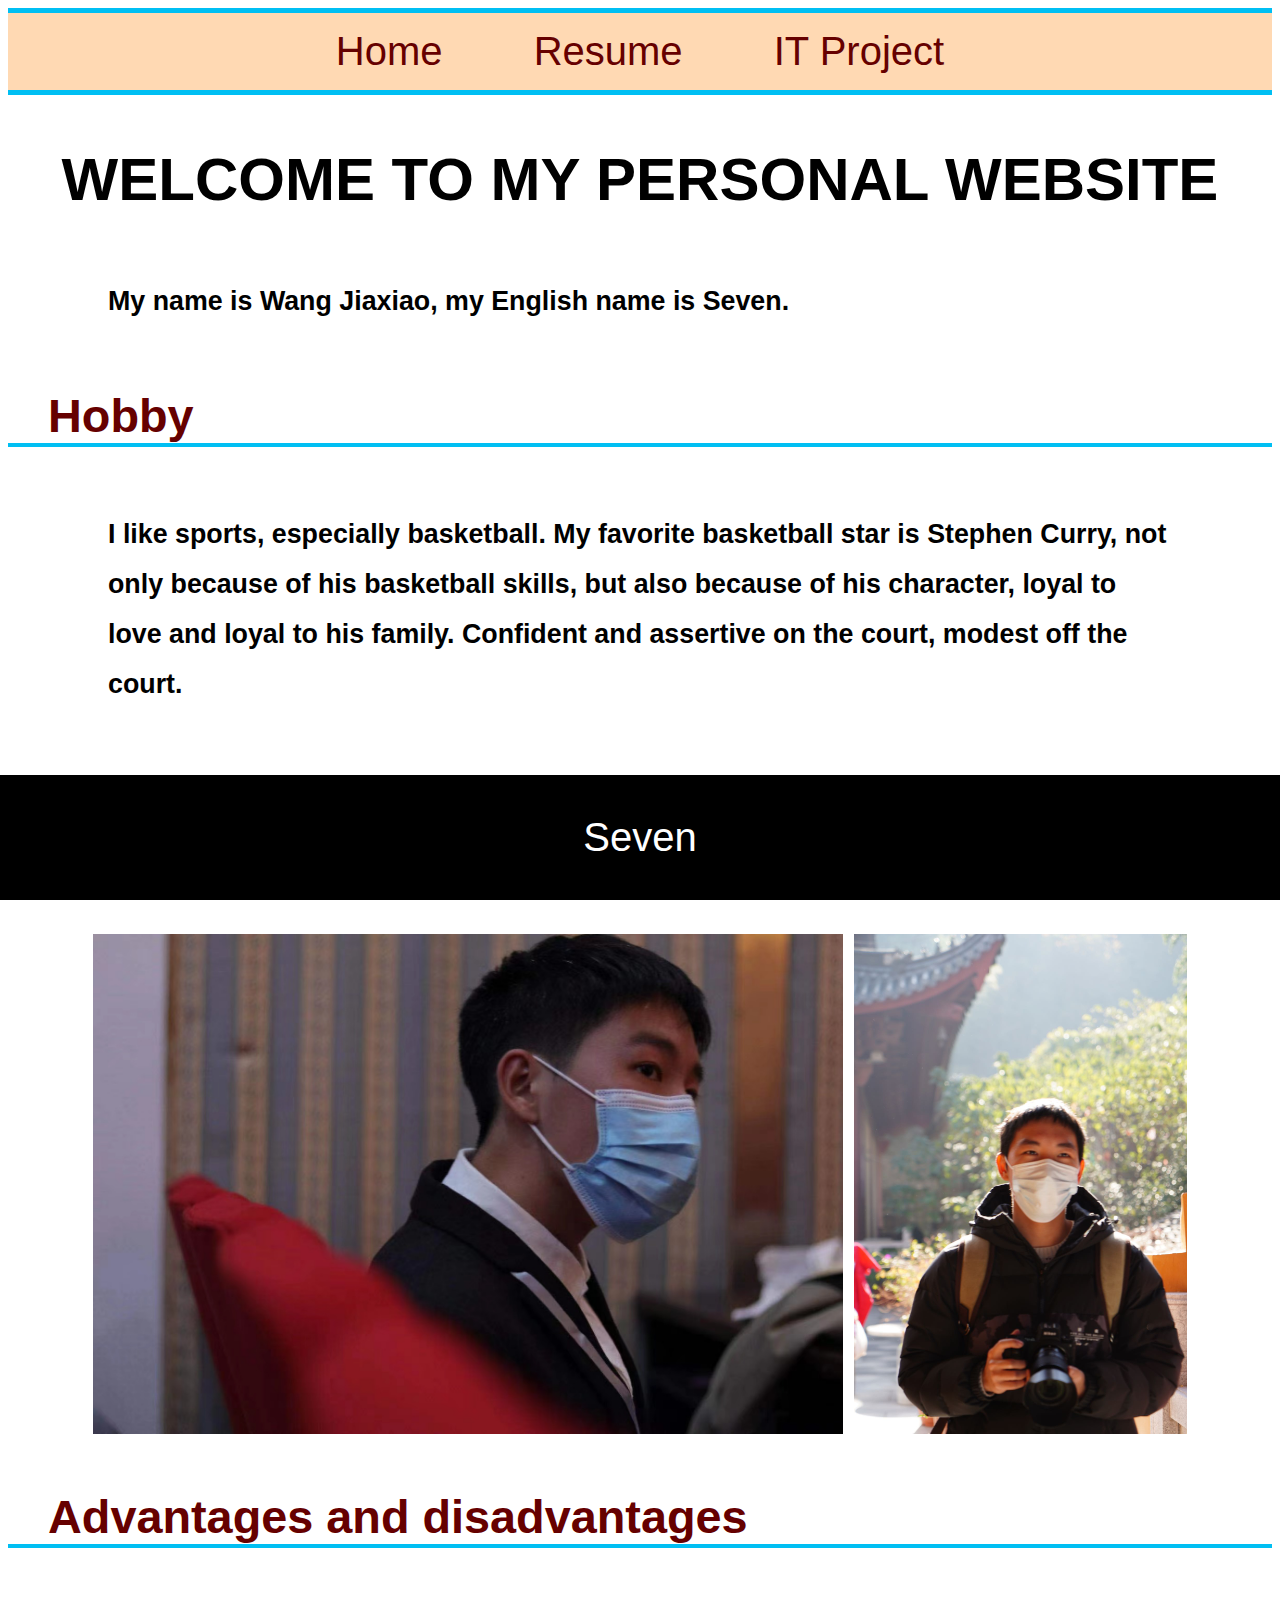
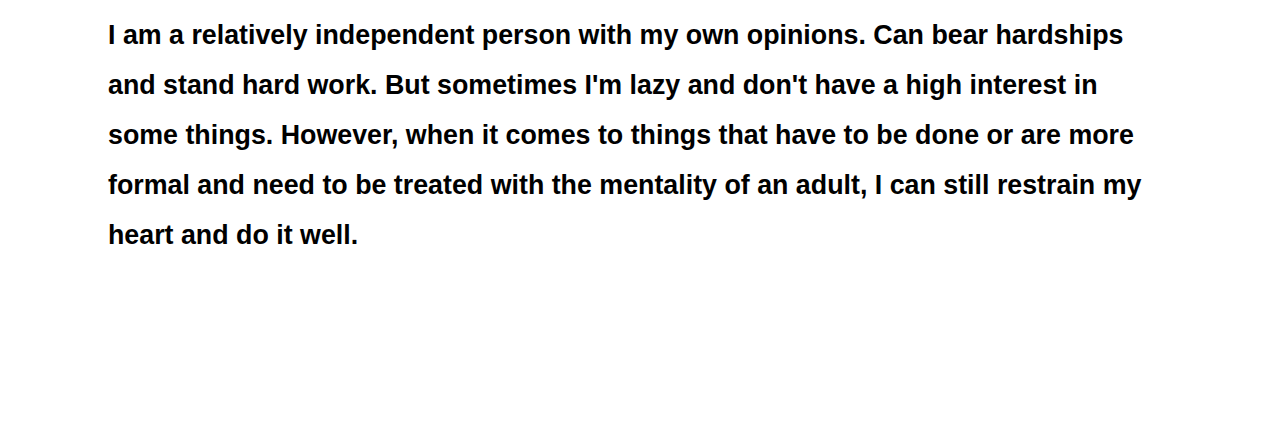
<file: index.html>
<!DOCTYPE html>
<html lang="en" >
<head>
  <meta charset="UTF-8">
  <title>CodePen - Home</title>
  <link rel="stylesheet" href="./style.css">
<style>
.footer {
  position: fixed;
  left: 0;
  bottom: 0;
  width: 100%;
  background-color: black;
  color: white;
  text-align: center;
  padding: 0px;
}
</style>
<link rel="icon" href="favicon.ico">
</head>
<body>
<!-- partial:index.partial.html -->
<nav>
  <ul>
    <li><a href="index.html">Home</a></li>
    <li><a href="resume.html">Resume</a></li>
    <li><a href="IT.html">IT Project</a></li>
  </ul>
</nav>

<h2>WELCOME TO MY PERSONAL WEBSITE</h2>
<h6>My name is Wang Jiaxiao, my English name is Seven.</h6>
<h3>Hobby</h3>
<h6>I like sports, especially basketball. My favorite basketball star is Stephen Curry, not only because of his basketball skills, but also because of his character, loyal to love and loyal to his family. Confident and assertive on the court, modest off the court.</h6>
<h6>I am also a logical person and like to watch some suspense dramas. I like listening to music, music can immerse me in my own world.</h6>

<div align="center">
<img src="Personal photo1.jpg" width="750" height="499.5">
<img src="Personal photo2.jpg" width="333" height="500">
</div>

<h3>Advantages and disadvantages</h3>
<h6>I am a relatively independent person with my own opinions. Can bear hardships and stand hard work. But sometimes I'm lazy and don't have a high interest in some things. However, when it comes to things that have to be done or are more formal and need to be treated with the mentality of an adult, I can still restrain my heart and do it well.</h6>
<h6> <br> </h6>

<div class="footer">
  <p>Seven</p>
</div>
<!-- partial -->
  
</body>
</html>
</file>
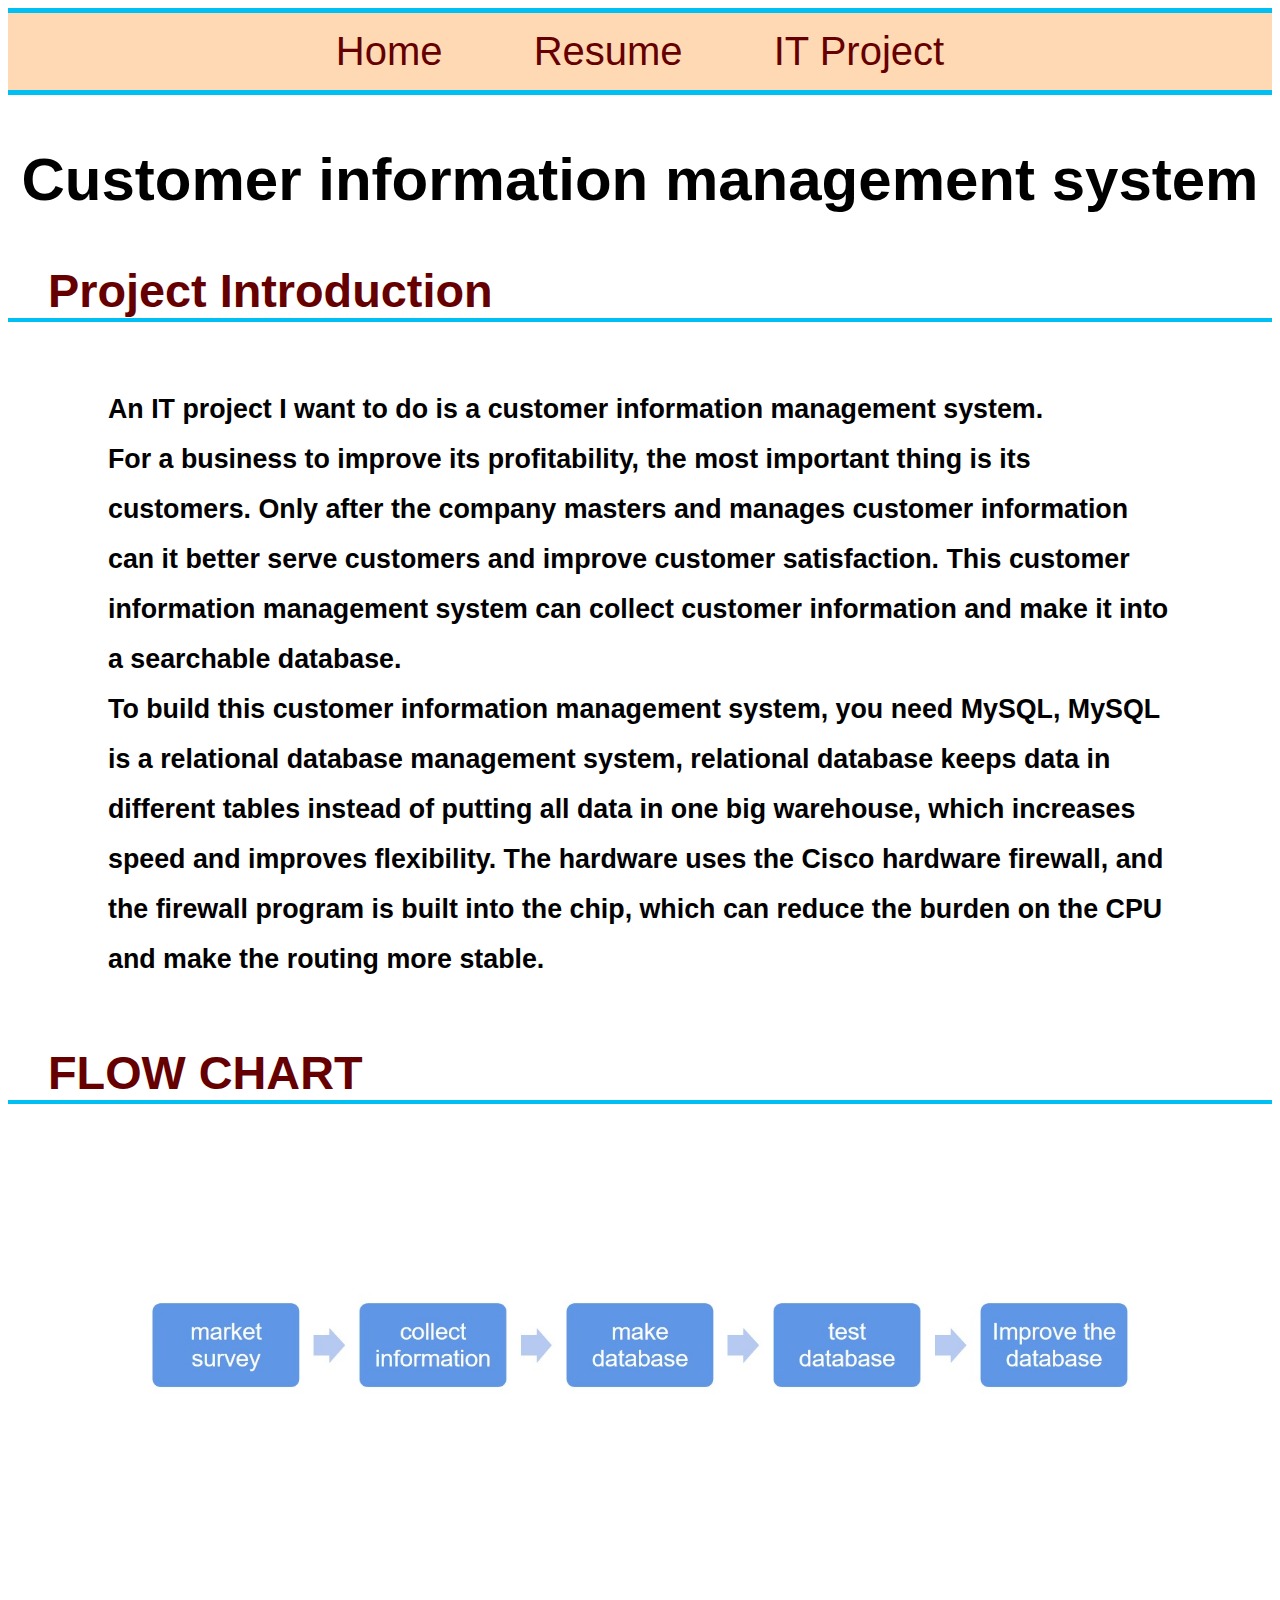
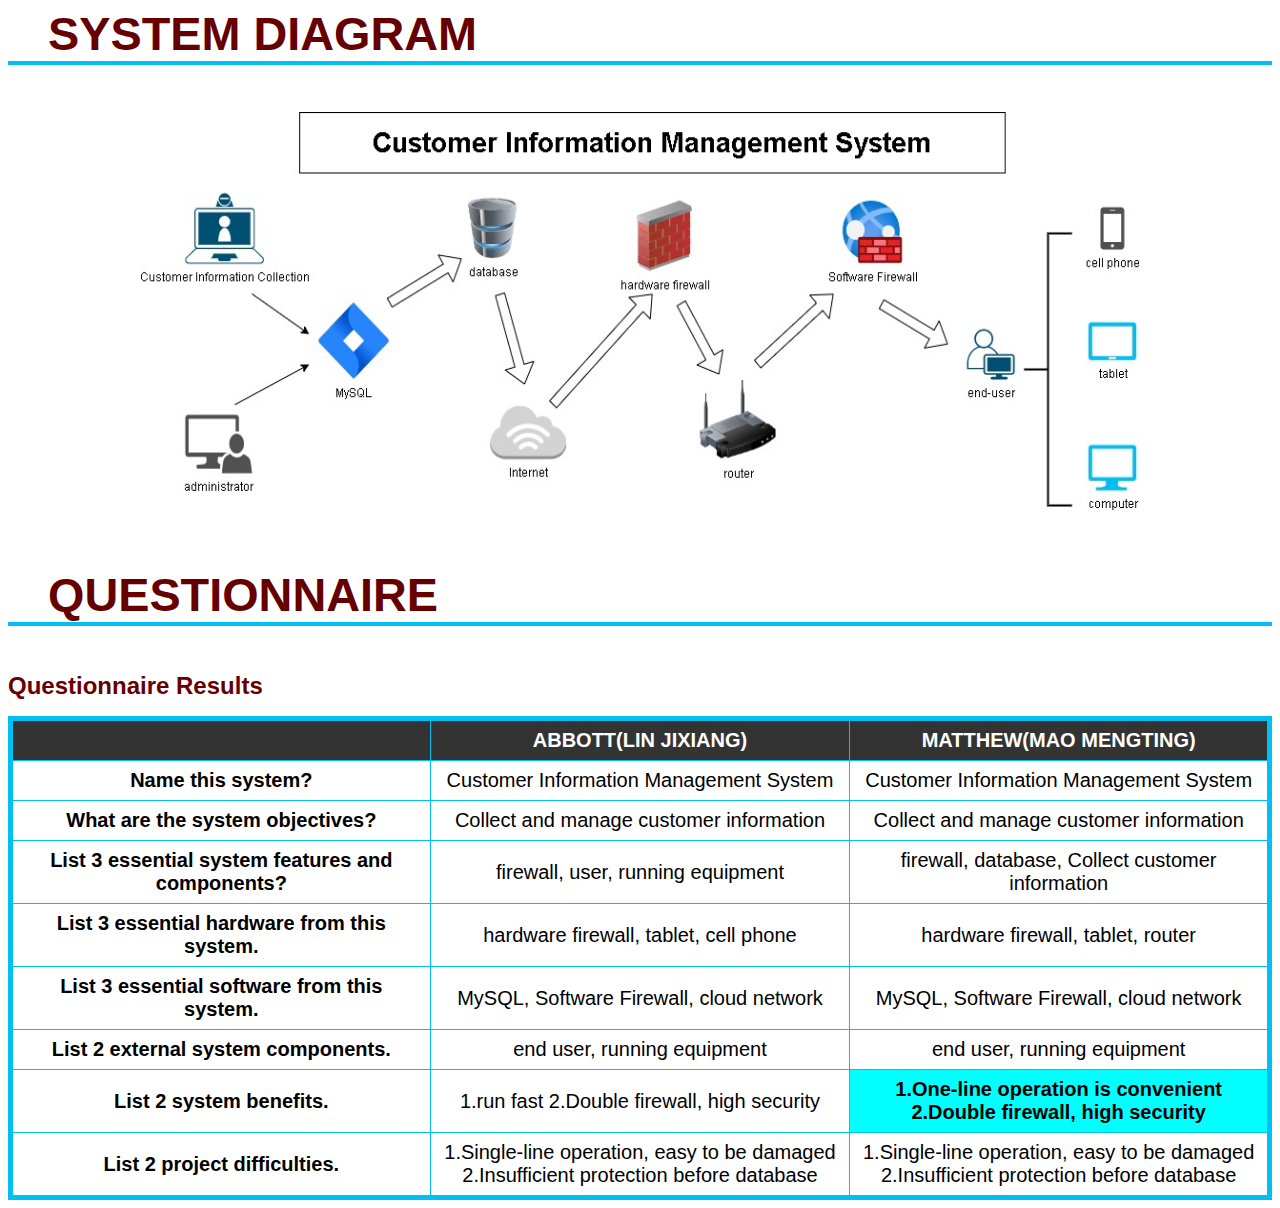
<file: IT.html>
<!DOCTYPE html>
<html lang="en" >
<head>
  <meta charset="UTF-8">
  <title>CodePen - 网页IT</title>
  <link rel="stylesheet" href="./style.css">
<link rel="icon" href="favicon.ico">

<link rel="stylesheet" href="system.css">
</head>
<body>
<!-- partial:index.partial.html -->
<nav>
  <ul>
    <li><a href="index.html">Home</a></li>
    <li><a href="resume.html">Resume</a></li>
    <li><a href="IT.html">IT Project</a></li>
  </ul>
</nav>

<h2>Customer information management system</h2>

<h3>Project Introduction</h3>

<h6>An IT project I want to do is a customer information management system.<br>For a business to improve its profitability, the most important thing is its customers. Only after the company masters and manages customer information can it better serve customers and improve customer satisfaction. This customer information management system can collect customer information and make it into a searchable database.<br>To build this customer information management system, you need MySQL, MySQL is a relational database management system, relational database keeps data in different tables instead of putting all data in one big warehouse, which increases speed and improves flexibility. The hardware uses the Cisco hardware firewall, and the firewall program is built into the chip, which can reduce the burden on the CPU and make the routing more stable.</h6>

<h3>FLOW CHART</h3>
<div align="center">
<img src="Step diagram.jpg" alt="Trulli" width="1000" height="400">
</div>

<h3>SYSTEM DIAGRAM</h3>
<div align="center">
<img src="System diagram.jpg" alt="Trulli" width="1000" height="400">
</div>
<!-- partial -->
  
<h3>QUESTIONNAIRE</h3>
<table>
        <caption>Questionnaire Results</caption>
        <thead>
        <tr>
        <th><!-- Intentionally Blank --></th>
        <th>Abbott(Lin Jixiang)</th>
        <th>Matthew(Mao Mengting)</th>
        <tr>
        </thead>
        <tbody>
        <tr>
        <th>Name this system?</th>
        <td>Customer Information Management System</td>
        <td>Customer Information Management System</td>
        </td>
        </tr>
        <tr>
            <th>What are the system objectives?</th>
            <td>Collect and manage customer information</td>
            <td>Collect and manage customer information</td>
            </td>
            </tr>
            <tr>
                <th>List 3 essential system features and components?</th>
                <td>firewall, user, running equipment</td>
                <td>firewall, database, Collect customer information</td>
                </td>
                </tr>
                <tr>
                    <th>List 3 essential hardware from this system.</th>
                    <td>hardware firewall, tablet, cell phone</td>
                    <td>hardware firewall, tablet, router</td>
                    </td>
                    </tr>
                    <tr>
                        <th>List 3 essential software from this system.</th>
                        <td>MySQL, Software Firewall, cloud network</td>
                        <td>MySQL, Software Firewall, cloud network</td>
                        </td>
                        </tr>
                        <tr>
                            <th>List 2 external system components.</th>
                            <td>end user, running equipment</td>
                            <td>end user, running equipment</td>
                            </td>
                            </tr>
                            <tr>
                                <th>List 2 system benefits.</th>
                                <td>1.run fast 2.Double firewall, high security</td>
                                <td class="cell-highlight">1.One-line operation is convenient 2.Double firewall, high security</td>
                                </td>
                                </tr>
                                <tr>
                                    <th>List 2 project difficulties.</th>
                                    <td>1.Single-line operation, easy to be damaged 2.Insufficient protection before database </td>
                                    <td>1.Single-line operation, easy to be damaged 2.Insufficient protection before database </td>
                                    </td>
                                    </tr>
        </tbody>
        </table>


</body>
</html>
</file>
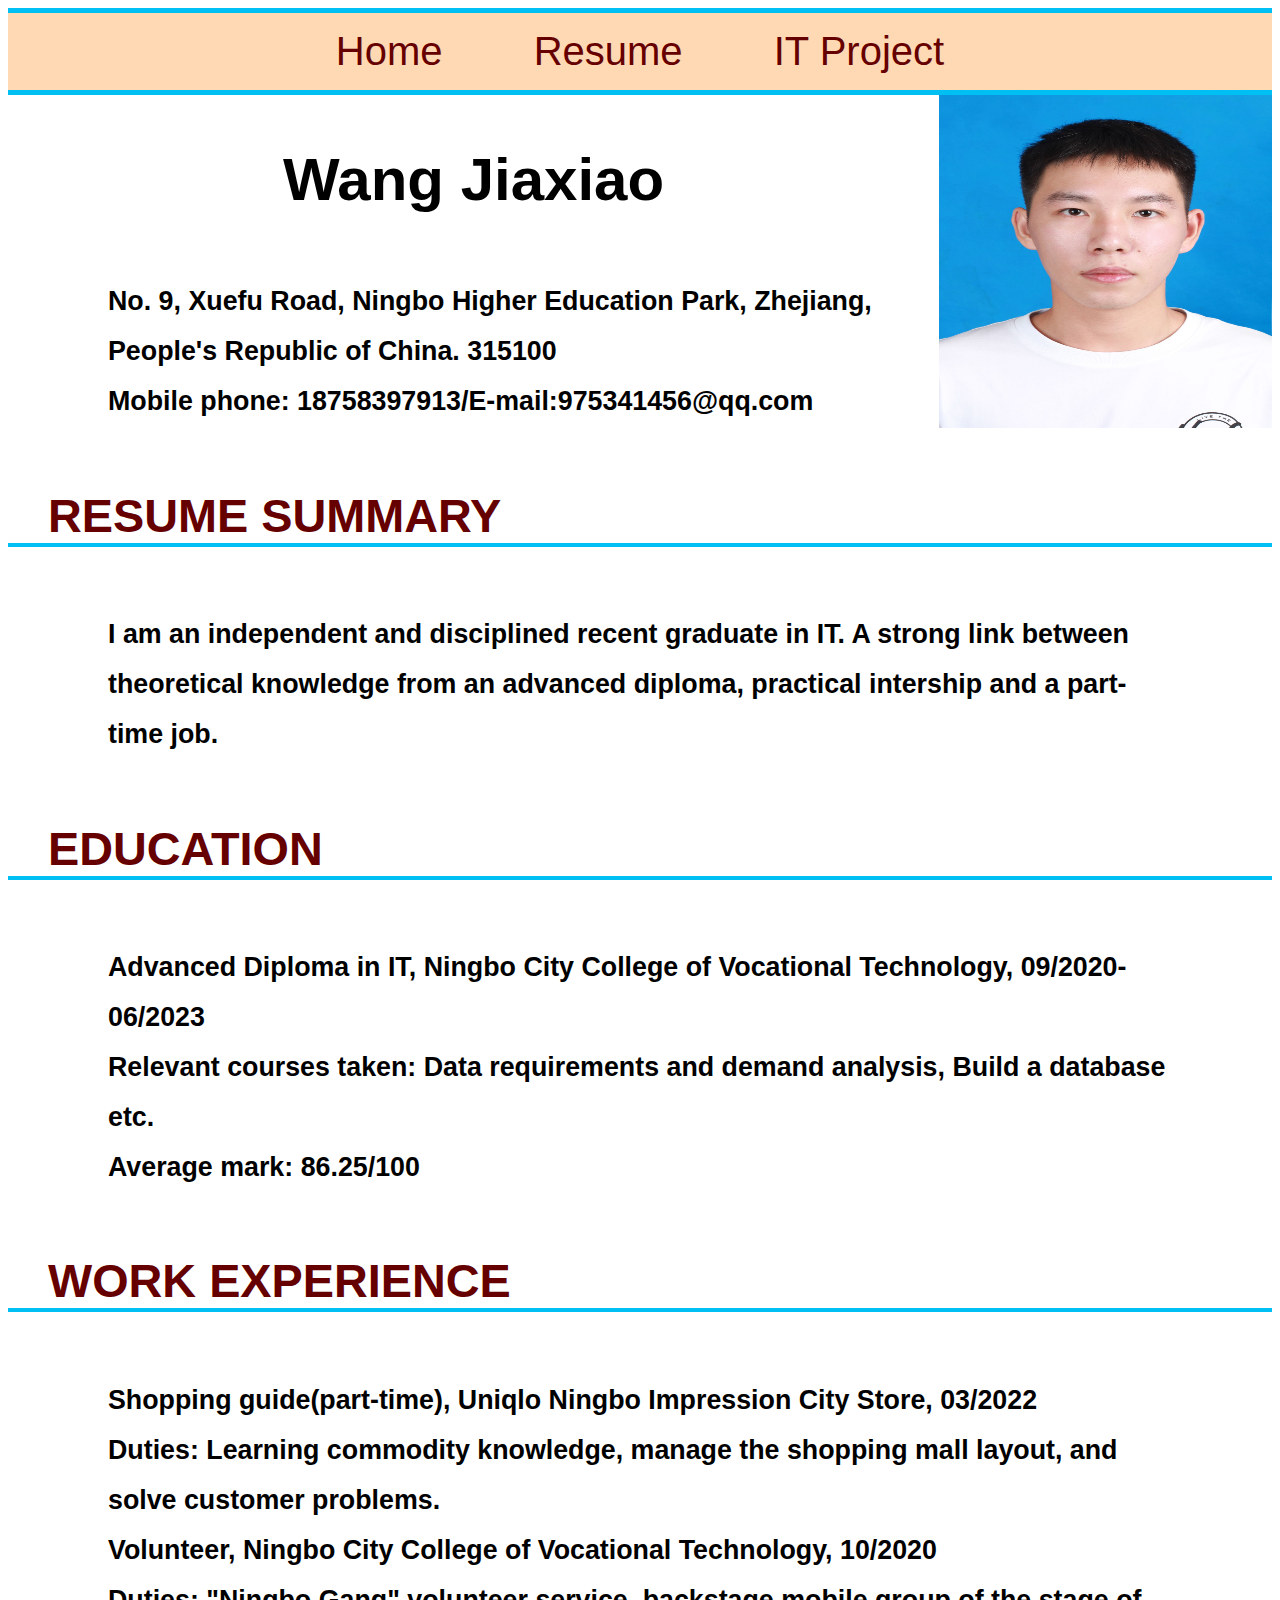
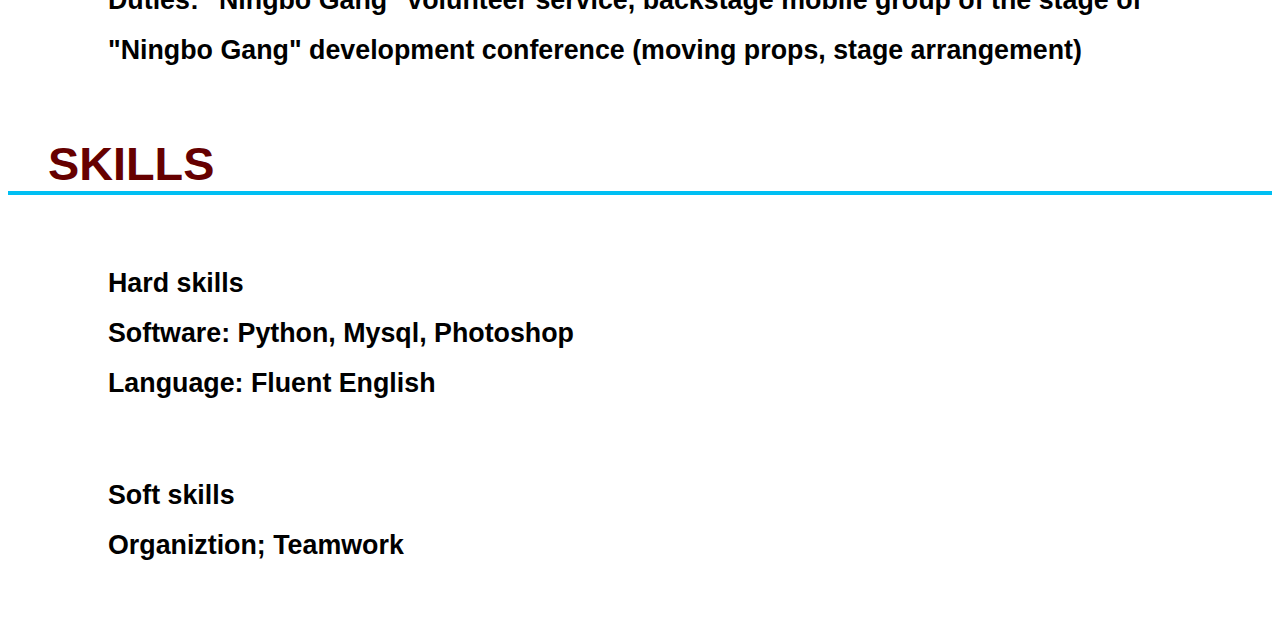
<file: resume.html>
<!DOCTYPE html>
<html lang="en" >
<head>
  <meta charset="UTF-8">
  <title>CodePen - 网站resume</title>
  <link rel="stylesheet" href="./style.css">
<link rel="icon" href="favicon.ico">
</head>
<body>
<!-- partial:index.partial.html -->
<nav>
  <ul>
    <li><a href="index.html">Home</a></li>
    <li><a href="resume.html">Resume</a></li>
    <li><a href="IT.html">IT Project</a></li>
  </ul>
</nav>
<img style="float:right"  src="ID photo.jpg" alt="Trulli" width="333" height="333">
<h2>Wang Jiaxiao</h2>

<h6>No. 9, Xuefu Road, Ningbo Higher Education Park, Zhejiang, People's Republic of China. 315100<br>Mobile phone: 18758397913/E-mail:975341456@qq.com</h6>

<h3>RESUME SUMMARY</h3>
<h6>I am an independent and disciplined recent graduate in IT. A strong link between theoretical knowledge from an advanced diploma, practical intership and a part-time job.</h6>

<h3>EDUCATION</h3>
<h6>Advanced Diploma in IT, Ningbo City College of Vocational Technology, 09/2020-06/2023<br>Relevant courses taken: Data requirements and demand analysis, Build a database etc.<br>Average mark: 86.25/100</h6>

<h3>WORK EXPERIENCE</h3>
<h6>Shopping guide(part-time), Uniqlo Ningbo Impression City Store, 03/2022<br>Duties: Learning commodity knowledge, manage the shopping mall layout, and solve customer problems.<br>Volunteer, Ningbo City College of Vocational Technology, 10/2020<br>Duties: "Ningbo Gang" volunteer service, backstage mobile group of the stage of "Ningbo Gang" development conference (moving props, stage arrangement)</h6>

<h3>SKILLS</h3>
<h6>Hard skills<br>Software: Python, Mysql, Photoshop<br>Language: Fluent English</h6>
<h6>Soft skills<br>Organiztion; Teamwork</h6>
<!-- partial -->
  
</body>
</html>
</file>
<file: style.css>
ul {
  list-style-type: none;
  margin: 0;
  padding: 0;
  border-bottom: 5px solid #00bff3;
  border-top: 5px solid #00bff3;
  background-color: #ffd9b3;
  text-align: center;
}
nav li {
display: inline-block;
}
a {
  text-decoration: none;
  background-color: #ffd9b3;
  color: #600;
  padding: 1rem 2.5rem;
  display: block;
}
a:hover {
  background-color: #600;
  color:#ff3333;
}
body {
  font-family: "Open Sans", sans-serif;
  font-size: 250%
}

h2 {
  text-align: center;
}
h3 {
  border-bottom: 4px solid #00bff3;
  padding-left: 40px;
  color: #600;
}
h6 {
  padding-left: 100px;
  padding-right: 100px;
  line-height: 50px;
}
</file>
<file: system.css>
caption {
    font-weight: bold;
    font-size: 24px;
    text-align: left;
    color: #600;
    margin-bottom: 16px;
}

thead {
    background-color: #333;
    color: rgb(255, 255, 255);
    font-size: 0.875rem;
    text-transform: uppercase;
    letter-spacing: 2%;
}

body{
    font-family: sans-serif;

}


th,td{
    border: 1px solid #00bff3;
    padding: 8px;
    font-size: 20px
}

table {
    border-collapse: collapse;
    border: 5px solid #00bff3;
    text-align: center;
    vertical-align: middle;
}

thead th {
    width: 25%;
}

.cell-highlight {
  background-color: aqua;
  font-weight: bold;
}
</file>
